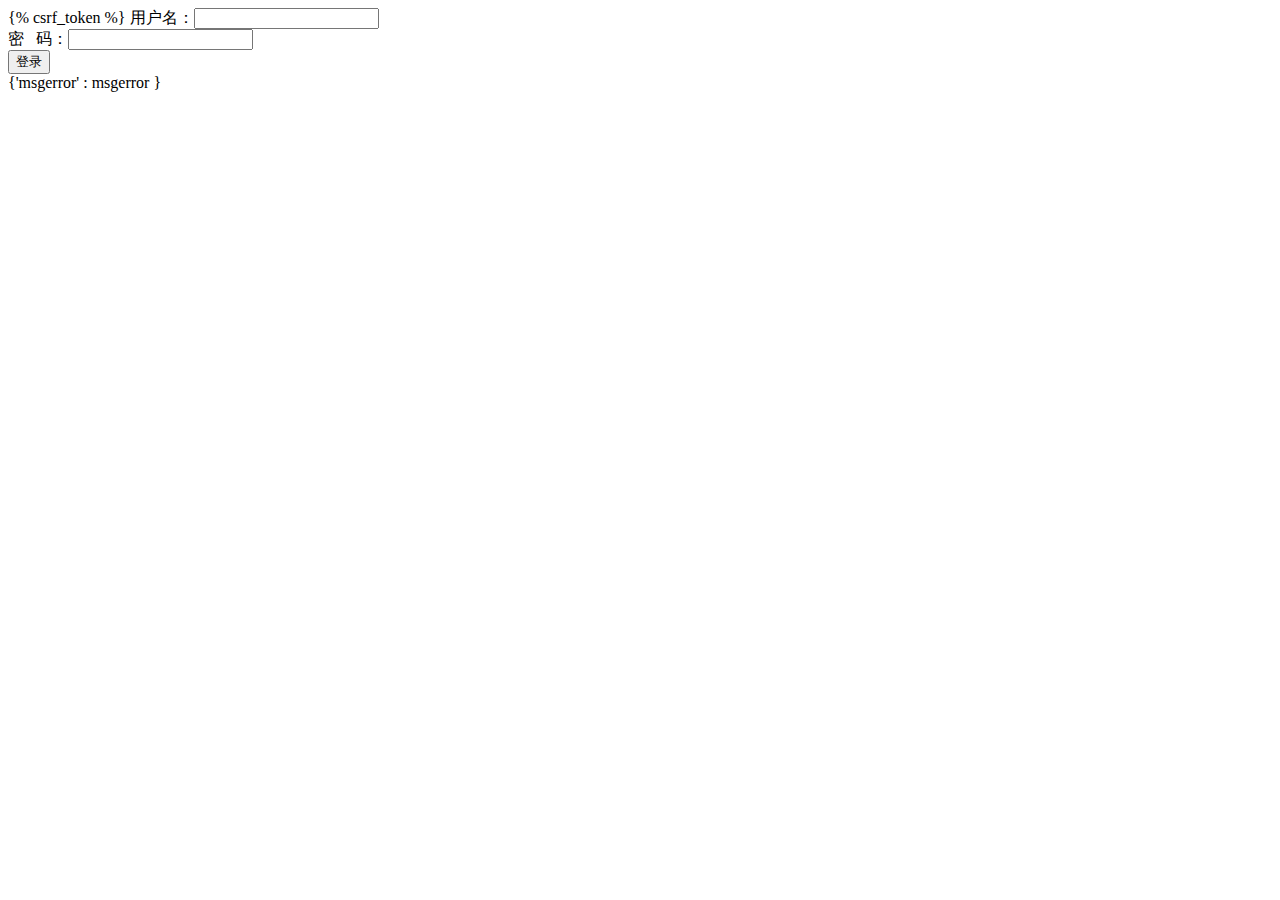
<file: templates/user/login.html>
<!DOCTYPE html>
<html lang="en">
<head>
    <meta charset="UTF-8">
    <title>登录</title>
</head>
<body>
<form action="" method="post">
    {% csrf_token %}
    用户名：<input type="text" name="name">
    <br>
    密&nbsp  &nbsp码：<input type="password" name="password">
    <br>
    <input type="submit" value="登录"  >
</form>
{'msgerror' : msgerror }
</body>
</html>
</file>
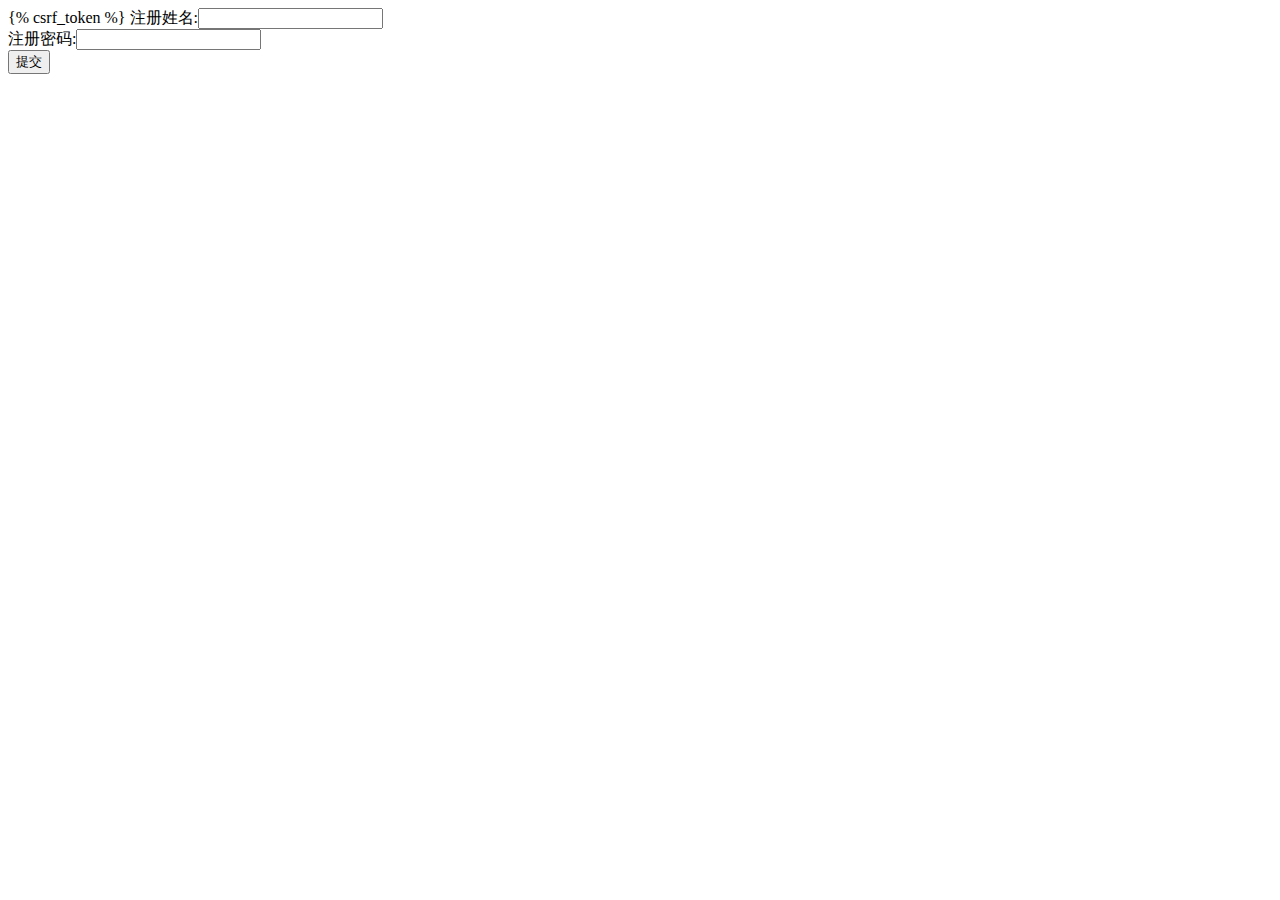
<file: templates/user/regist.html>
<!DOCTYPE html>
<html lang="en">
<head>
    <meta charset="UTF-8">
    <title>注册页面</title>
</head>
<body>
<form action="" method="POST">
    {% csrf_token %}
    注册姓名:<input type="text" name="name">
    <br>
    注册密码:<input type="password" name="password">
    <br>
    <input type="submit" value="提交">

</form>

</body>
</html>
</file>
